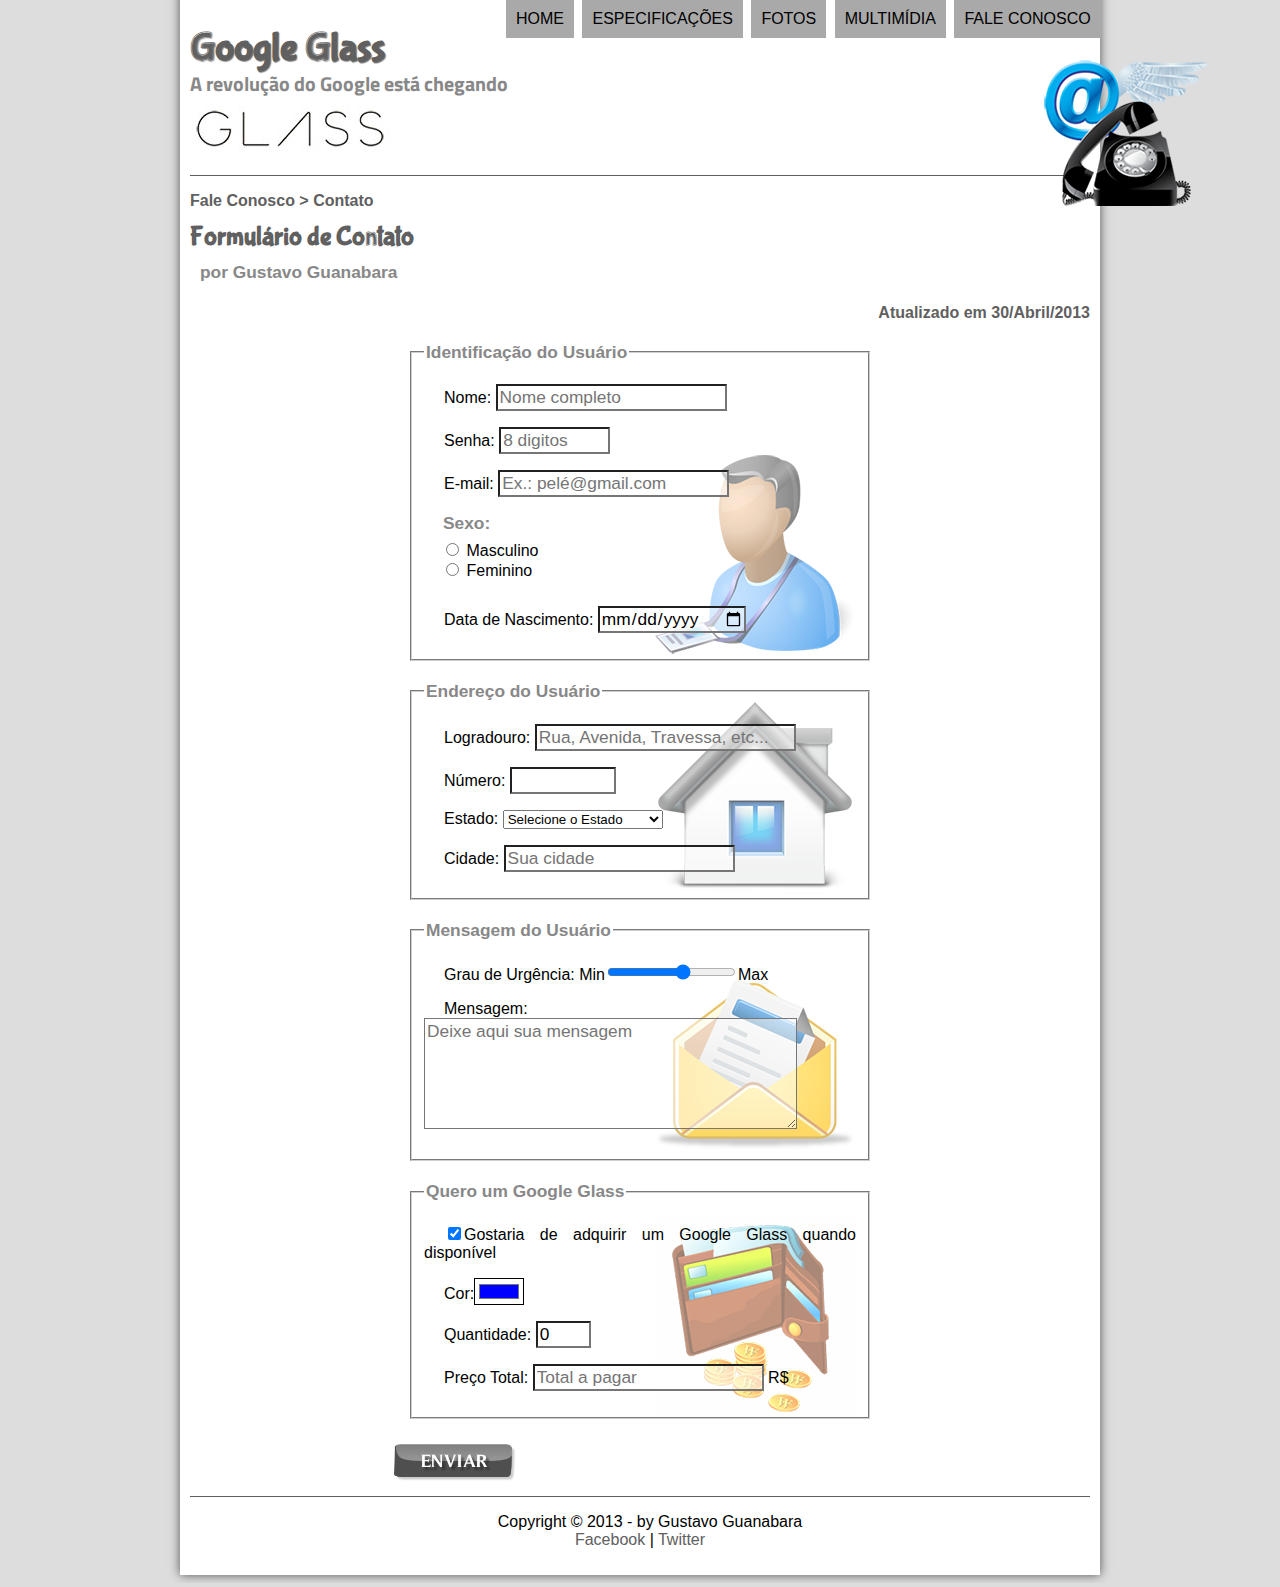
<file: projeto-glass-html5/fale-conosco.html>
<!DOCTYPE html>
<html lang="pt-br">

<head>
    <meta charset="UTF-8">
    <title>Tudo sobre google glass</title>
    <link rel="stylesheet" href="_css/estilo.css" />
    <link rel="stylesheet" href="_css/form.css" />
    <script lannguage='javascript' src="interavididade.js"></script>

    <script>
        function calc_total() {
            var qtd = parseInt(document.getElementById('cQtd').value)
            tot = qtd * 1500
            document.getElementById('cTot').value = tot
        }
    </script>
</head>

<body>
    <div id="interface">

        <header id="cabecalho">
            <hgroup id="tl1">
                <h1>Google Glass</h1>
                <h2>A revolução do Google está chegando</h2>
            </hgroup>

            <nav id="menu">
                <h1>Menu Principal</h1>
                <ul type="circle">
                    <li onmouseover="mudaFoto('_imagens/home.png')" onmouseout="mudaFoto('_imagens/contato.png')"> <a href="index.html">Home</a> </li>
                    <li onmouseover="mudaFoto('_imagens/especificacoes.png')" onmouseout="mudaFoto('_imagens/contato.png')"> <a href="specs.html">Especificações</a> </li>
                    <li onmouseover="mudaFoto('_imagens/fotos.png')" onmouseout="mudaFoto('_imagens/contato.png')"> <a href="fotos.html">Fotos</a> </li>
                    <li onmouseover="mudaFoto('_imagens/multimidia.png')" onmouseout="mudaFoto('_imagens/contato.png')"> <a href="multimidia.html">Multimídia</a> </li onmouseover="mudaFoto('_imagens/especificacoes.png')">
                    <li onmouseover="mudaFoto('_imagens/contato.png')" onmouseout="mudaFoto('_imagens/contato.png')"> <a href="fale-conosco.html">Fale conosco</a> </li onmouseover="mudaFoto('_imagens/especificacoes.png')">
                </ul>
            </nav>
            <img id="icone" src="_imagens/contato.png">
        </header>

        <section id="corpo-full">
            <article id="noticia-principal">
                <header id="cabecalho-artigo">
                    <hgroup>
                        <h3>Fale Conosco > Contato</h3>
                        <h1>Formulário de Contato</h1>
                        <h2>por Gustavo Guanabara</h2>
                        <h3 class="direita">Atualizado em 30/Abril/2013</h3>
                    </hgroup>
                </header>

                <form method="POST" id="fContato" action="mailto: nerenatan@gmail.com" oninput="calc_total()">
                    <fieldset id="usuario">
                        <legend>Identificação do Usuário</legend>
                        <p><label for="cNome">Nome:</label> <input type="text" name="tNome" id="cNome" size="20" maxlength="30" placeholder="Nome completo"> </p>
                        <p><label for="cSenha">Senha:</label> <input type="password" name="tSenha" id="cSenha" size="8" maxlength="8" placeholder="8 digitos"> </p>
                        <p><label for="cMail">E-mail:</label> <input type="email" name="tMail" id="cMail" size="20" maxlength="40" placeholder="Ex.: pelé@gmail.com"></p>
                        <fieldset id="sexo">
                            <legend>Sexo:</legend>
                            <input type="radio" name="tSexo" id="cMasc"> <label for="cMasc">Masculino</label> <br>
                            <input type="radio" name="tSexo" id="cFem"> <label for="cFem">Feminino</label>
                        </fieldset>
                        <p><label for="cNasc">Data de Nascimento:</label> <input type="date" name="tNasc" id="cNasc"> </p>
                    </fieldset>
                    <fieldset id="endereco">
                        <legend>Endereço do Usuário</legend>
                        <p><label for="cRua">Logradouro:</label> <input type="text" name="tRua" id="cRua" size="23" maxlength="80" placeholder="Rua, Avenida, Travessa, etc..."> </p>
                        <p><label for="cNum">Número:</label> <input type="number" name="tNum" id="cNum" min="0" max="999999"> </p>
                        <p><label for="cEst">Estado:</label>
                            <select name="tEst" id="cEst">  
                                <option value="0">Selecione o Estado</option>
                                <option value="DF">Distrito Federal</option>
                                <optgroup label="Norte">
                                    <option value="AM">Amazonas</option>
                                    <option value="RR">Roraima</option>
                                    <option value="AP">Amapá</option>
                                    <option value="PA">Pará</option>
                                    <option value="TO">Tocantins</option>
                                    <option value="RO">Rondônia</option>
                                    <option value="AC">Acre</option>
                                </optgroup>
                                <optgroup label="Nordeste">
                                    <option value="MA">Maranhão</option>
                                    <option value="PI">Piauí</option>
                                    <option value="CE">Ceará</option>
                                    <option value="RN">Rio Grande do Norte</option>
                                    <option value="PE">Pernambuco</option>
                                    <option value="PB">Paraíba</option>
                                    <option value="SE">Sergipe</option>
                                    <option value="AL">Alagoas</option>
                                    <option value="BA">Bahia</option>
                                </optgroup>
                                <optgroup label="Centro-Oeste">
                                    <option value="GO">Goiás</option>
                                    <option value="MS">Mato Grosso do Sul</option>
                                    <option value="MT">Mato Grosso</option>
                                </optgroup>
                                <optgroup label="Sudeste">
                                    <option value="SP">São Paulo</option>
                                    <option value="RJ">Rio de Janeiro</option>
                                    <option value="MG">Minas Gerais</option>
                                    <option value="ES">Espirito Santo</option>
                                </optgroup>
                                <optgroup label="Sul">
                                    <option value="PR">Paraná</option>
                                    <option value="RS">Rio Grande do Sul</option>
                                    <option value="SC">Santa Catarina</option>
                                </optgroup>
                            </select>
                        </p>
                        <p><label for="cCid">Cidade: <input type="text" name="tCid" id="cCid" size="20" maxlength="40" placeholder="Sua cidade" list="cidade"> </label></p>
                        <datalist id="cidade">
                            <option value="Rio de Janeiro"></option>
                            <option value="Nova Iguacu"></option>
                            <option value="Niteroi"></option>
                        </datalist>
                    </fieldset>
                    <fieldset id="mensagem">
                        <legend>Mensagem do Usuário</legend>
                        <p><label for="cUrg">Grau de Urgência: Min<input type="range" name="tUrg" id="cUrg" min="0" max="10" step="2">Max </label></p>
                        <p><label for="cMsg">Mensagem: 
                            <textarea name="tMsg" id="cMsg" cols="35" rows="5" placeholder="Deixe aqui sua mensagem"></textarea> 
                        </label></p>
                    </fieldset>
                    <fieldset id="pedido">
                        <legend>Quero um Google Glass</legend>
                        <p><input type="checkbox" name="tPed" id="cPed" checked><label for="cPed">Gostaria de adquirir um Google Glass quando disponível</label></p>
                        <p><label for="cCor">Cor:</label><input type="color" name="tCor" id="cCor" value="#0000ff"></p>
                        <p><label for="cQtd">Quantidade: <input type="number" name="tQtd" id="cQtd" min="0" max="5" value="0"> </label> </p>
                        <p><label for="cTot">Preço Total: <input type="text" name="tTot" id="cTot" placeholder="Total a pagar" readonly> </label> R$ </p>
                    </fieldset>
                    <input type="image" name="tEnviar" src="_imagens/botao-enviar.png">
                </form>
            </article>
        </section>



        <footer id="rodape">
            <p>Copyright &copy; 2013 - by Gustavo Guanabara<br/> <a href="https://www.youtube.com/user/MrNandomoura101" target="_blank">Facebook</a> |
                <a href="https://www.youtube.com/user/MrNandomoura101" target="_blank">Twitter</a></p>
        </footer>
    </div>
</body>

</html>
</file>
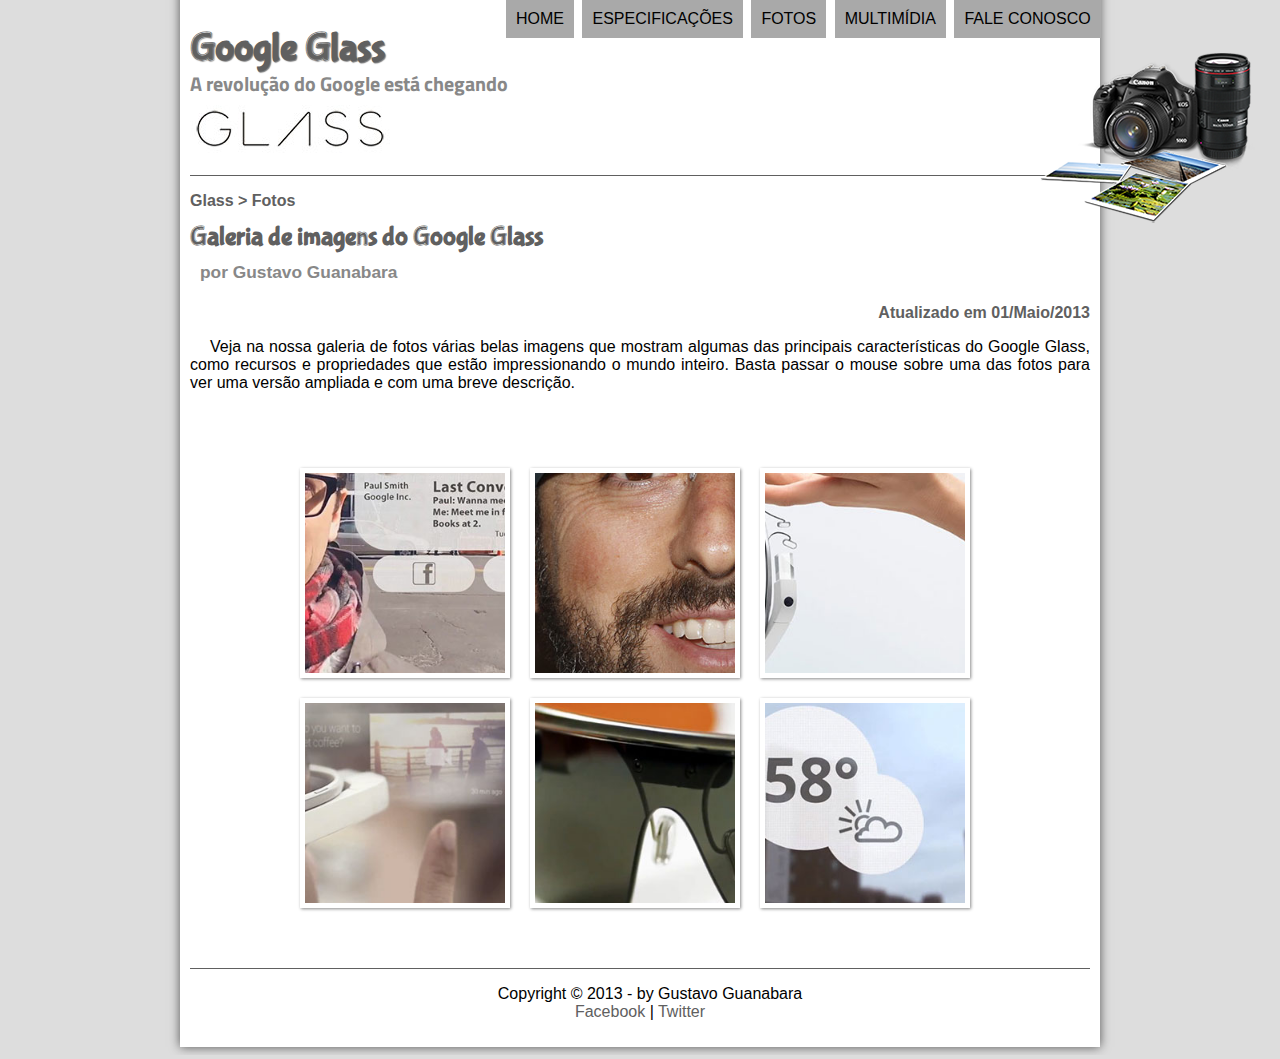
<file: projeto-glass-html5/fotos.html>
<!DOCTYPE html>
<html lang="pt-br">

<head>
    <meta charset="UTF-8">
    <title>Tudo sobre google glass</title>
    <link rel="stylesheet" href="_css/estilo.css" />
    <link rel="stylesheet" href="_css/fotos.css">
    <script lannguage='javascript' src="interavididade.js"></script>
</head>

<body>
    <div id="interface">

        <header id="cabecalho">
            <hgroup id="tl1">
                <h1>Google Glass</h1>
                <h2>A revolução do Google está chegando</h2>
            </hgroup>

            <nav id="menu">
                <h1>Menu Principal</h1>
                <ul type="circle">
                    <li onmouseover="mudaFoto('_imagens/home.png')" onmouseout="mudaFoto('_imagens/fotos.png')"> <a href="index.html">Home</a> </li>
                    <li onmouseover="mudaFoto('_imagens/especificacoes.png')" onmouseout="mudaFoto('_imagens/fotos.png')"> <a href="specs.html">Especificações</a> </li>
                    <li onmouseover="mudaFoto('_imagens/fotos.png')" onmouseout="mudaFoto('_imagens/fotos.png')"> <a href="fotos.html">Fotos</a> </li>
                    <li onmouseover="mudaFoto('_imagens/multimidia.png')" onmouseout="mudaFoto('_imagens/fotos.png')"> <a href="multimidia.html">Multimídia</a> </li onmouseover="mudaFoto('_imagens/especificacoes.png')">
                    <li onmouseover="mudaFoto('_imagens/contato.png')" onmouseout="mudaFoto('_imagens/fotos.png')"> <a href="fale-conosco.html">Fale conosco</a> </li onmouseover="mudaFoto('_imagens/especificacoes.png')">
                </ul>
            </nav>
            <img id="icone" src="_imagens/fotos.png">
        </header>

        <section id="corpo-full">
            <article id="noticia-principal">
                <header id="cabecalho-artigo">
                    <hgroup>
                        <h3>Glass > Fotos</h3>
                        <h1>Galeria de imagens do Google Glass</h1>
                        <h2>por Gustavo Guanabara</h2>
                        <h3 class="direita">Atualizado em 01/Maio/2013</h3>
                    </hgroup>
                </header>
            </article>
        </section>

        <p>Veja na nossa galeria de fotos várias belas imagens que mostram algumas das principais características do Google Glass, como recursos e propriedades que estão impressionando o mundo inteiro. Basta passar o mouse sobre uma das fotos para ver uma
            versão ampliada e com uma breve descrição.</p>
        <ul id="album-fotos">
            <li id="foto01"><span>Agenda e lembretes</span></li>
            <li id="foto02"><span>Sergey Brin usando o Glass</span> </li>
            <li id="foto03"><span>Leve e compacto</span> </li>
            <li id="foto04"><span>Sensação de uma tela de 50" </span></li>
            <li id="foto05"><span>Vários tipos de lente</span></li>
            <li id="foto06"><span>Informações importantes</span></li>
        </ul>


        <footer id="rodape">
            <p>Copyright &copy; 2013 - by Gustavo Guanabara<br/> <a href="https://www.youtube.com/user/MrNandomoura101" target="_blank">Facebook</a> |
                <a href="https://www.youtube.com/user/MrNandomoura101" target="_blank">Twitter</a></p>
        </footer>
    </div>
</body>

</html>
</file>
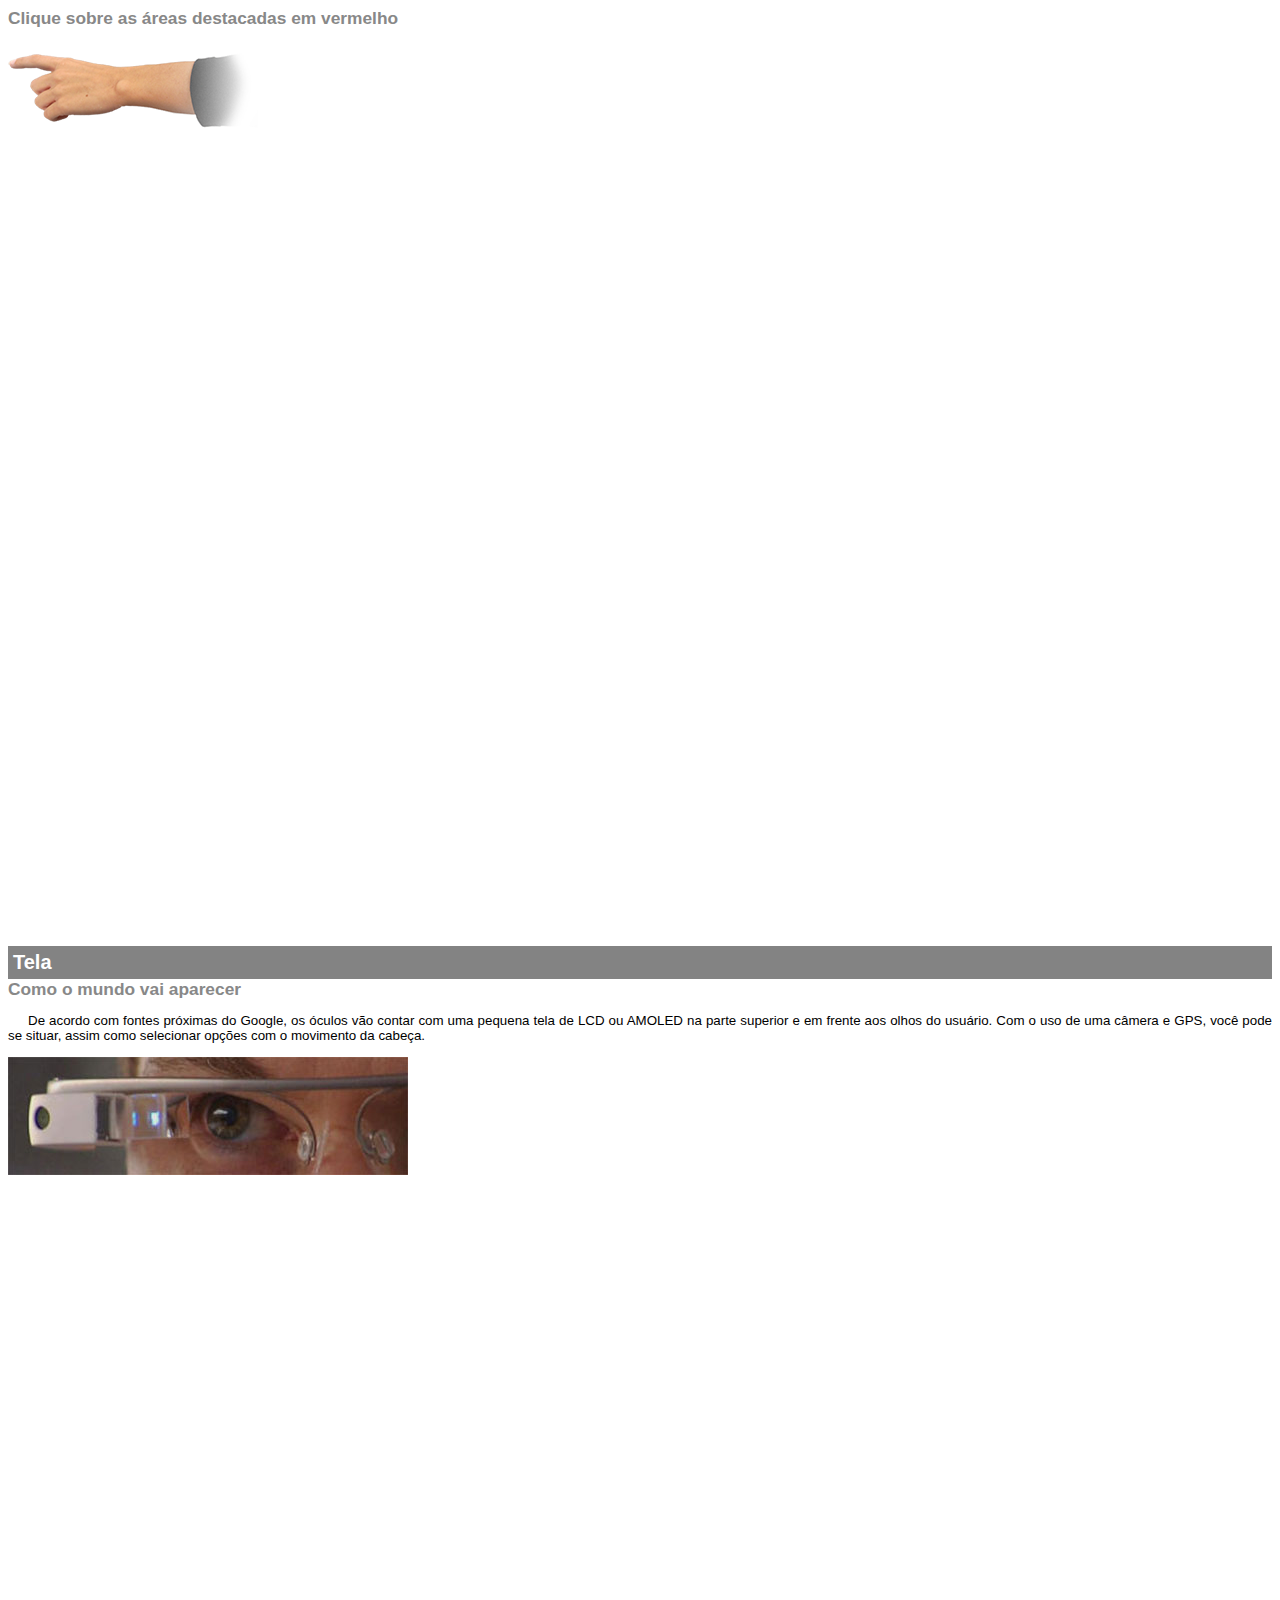
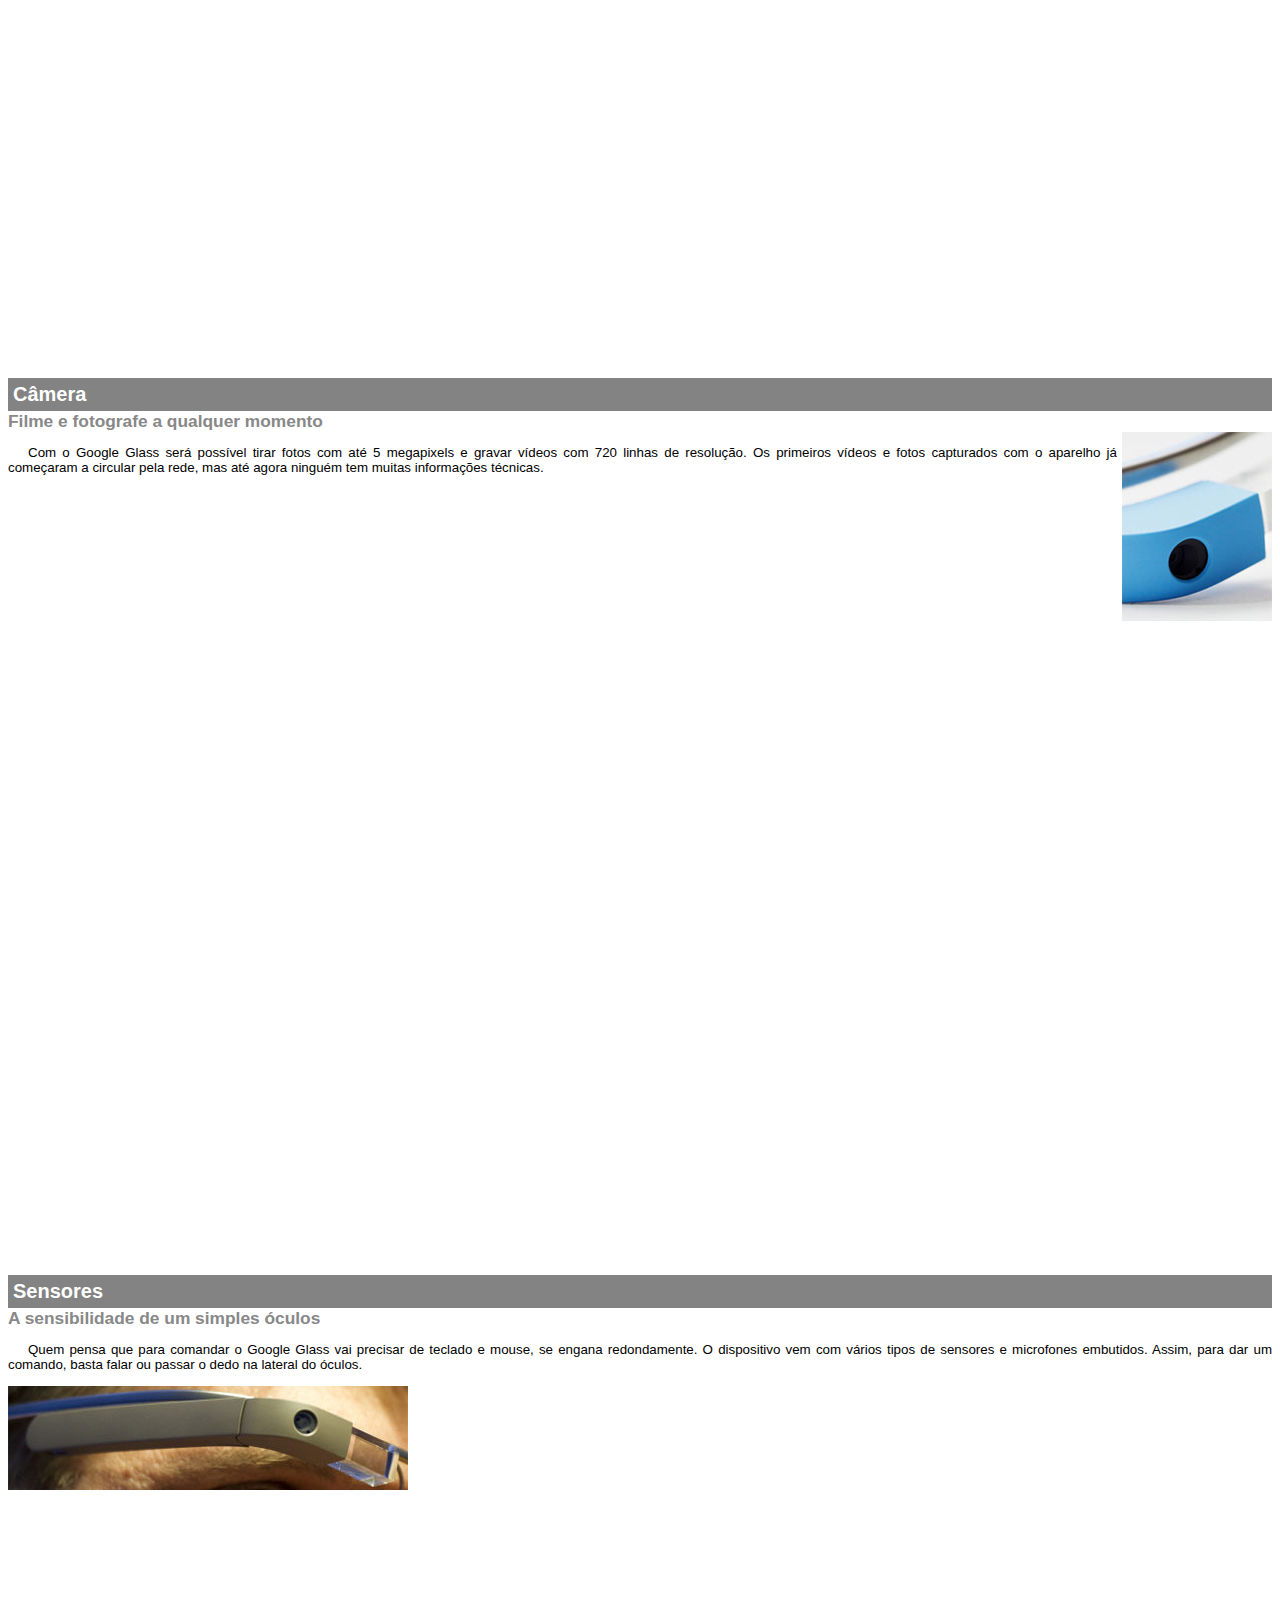
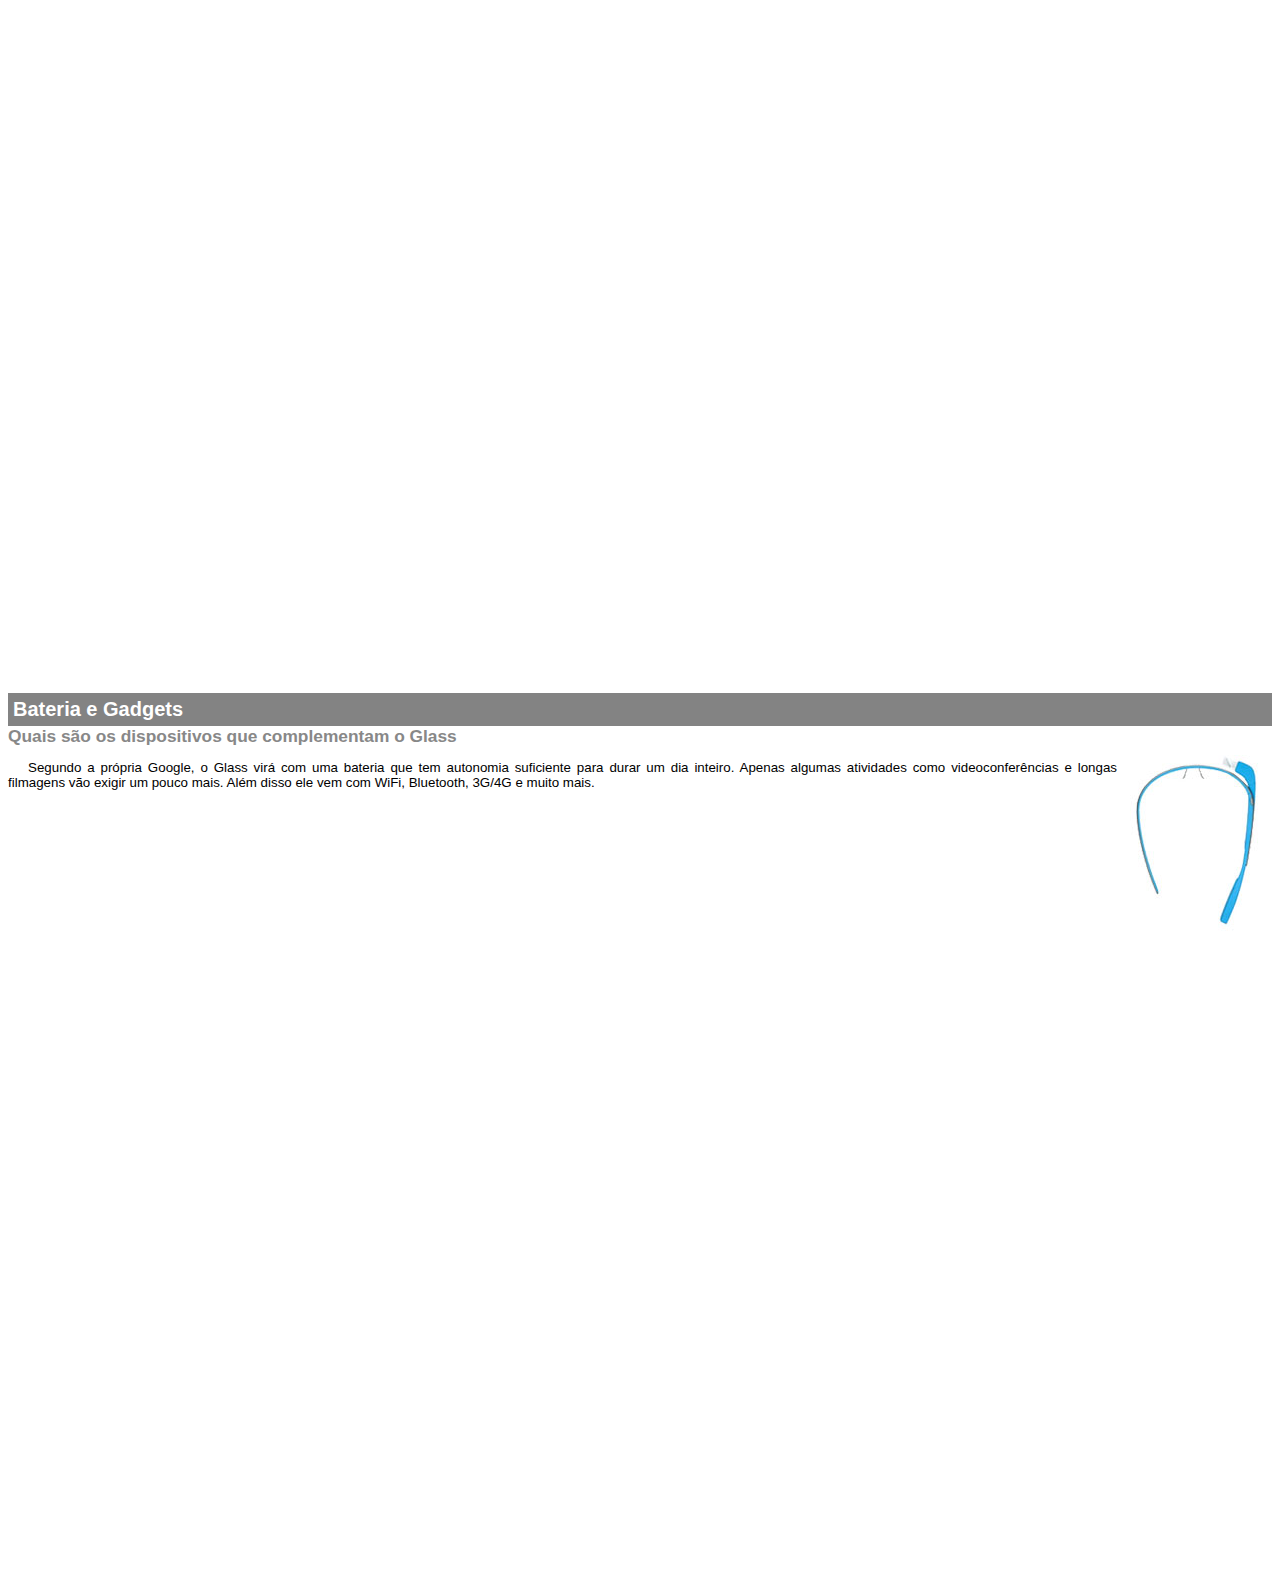
<file: projeto-glass-html5/google-glass.html>
<!DOCTYPE html>
<html lang="pt-BR">

<head>
    <meta charset="UTF-8">
    <meta name="viewport" content="width=device-width, initial-scale=1.0">
    <meta http-equiv="X-UA-Compatible" content="ie=edge">
    <title>Informações</title>

    <style>
        body {
            font-family: Arial, Helvetica, sans-serif;
            font-size: 10pt;
            overflow: hidden;
        }
        
        p {
            text-align: justify;
            text-indent: 20px;
        }
        
        article h1 {
            font-size: 15pt;
            color: white;
            background-color: rgba(0, 0, 0, 0.486);
            padding: 5px;
            margin: 0px;
        }
        
        article h2 {
            font-size: 13pt;
            color: #888888;
            margin: 0px;
        }
        
        article {
            margin-bottom: 800px;
        }
        
        img.img-dir {
            display: block;
            float: right;
            margin-left: 5px;
        }
    </style>
</head>

<body>
    <article id="topo">
        <header>
            <h2>Clique sobre as áreas destacadas em vermelho</h2>
        </header>
        <img src="_imagens/mao.png" alt="Mão apontando para a esquerda">
    </article>

    <article id="tela">
        <header>
            <h1>Tela</h1>
            <h2>Como o mundo vai aparecer</h2>
        </header>

        <p> De acordo com fontes próximas do Google, os óculos vão contar com uma pequena tela de LCD ou AMOLED na parte superior e em frente aos olhos do usuário. Com o uso de uma câmera e GPS, você pode se situar, assim como selecionar opções com o movimento
            da cabeça.</p>

        <img src="_imagens/det-tela.jpg" alt="Tela do Google Glass">
    </article>

    <article id="camera">
        <header>
            <h1>Câmera</h1>
            <h2>Filme e fotografe a qualquer momento</h2>
        </header>

        <img src="_imagens/det-camera.jpg" class="img-dir" alt="Câmera do Google Glass">
        <p>Com o Google Glass será possível tirar fotos com até 5 megapixels e gravar vídeos com 720 linhas de resolução. Os primeiros vídeos e fotos capturados com o aparelho já começaram a circular pela rede, mas até agora ninguém tem muitas informações
            técnicas.
        </p>
    </article>

    <article id="sensores">
        <header>
            <h1>Sensores</h1>
            <h2>A sensibilidade de um simples óculos</h2>
        </header>
        <p>Quem pensa que para comandar o Google Glass vai precisar de teclado e mouse, se engana redondamente. O dispositivo vem com vários tipos de sensores e microfones embutidos. Assim, para dar um comando, basta falar ou passar o dedo na lateral do
            óculos.
        </p>
        <img src="_imagens/det-touch.jpg" alt="Sensores do Google Glass">
    </article>

    <article id="gadgets">
        <header>
            <h1>Bateria e Gadgets</h1>
            <h2>Quais são os dispositivos que complementam o Glass</h2>
        </header>

        <img src="_imagens/det-bateria.jpg" class="img-dir" alt="Bateria e gadgets do Google Glass">
        <p>Segundo a própria Google, o Glass virá com uma bateria que tem autonomia suficiente para durar um dia inteiro. Apenas algumas atividades como videoconferências e longas filmagens vão exigir um pouco mais. Além disso ele vem com WiFi, Bluetooth,
            3G/4G e muito mais.</p>
    </article>

</body>

</html>
</file>
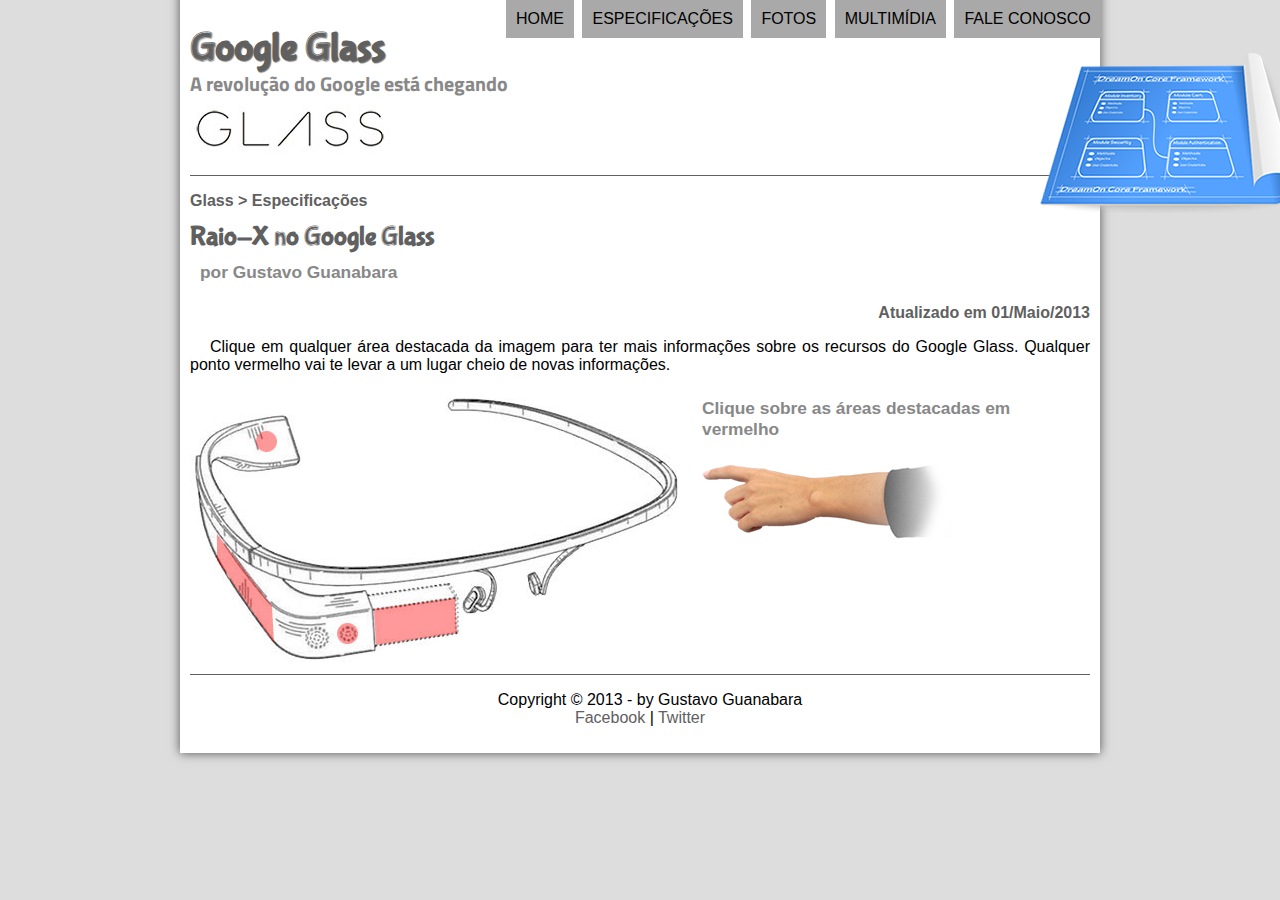
<file: projeto-glass-html5/specs.html>
<!DOCTYPE html>
<html lang="pt-br">

<head>
    <meta charset="UTF-8">
    <title>Tudo sobre google glass</title>
    <link rel="stylesheet" href="_css/estilo.css" />
    <script lannguage='javascript' src="interavididade.js"></script>
    <link rel="stylesheet" href="_css/specs.css">
</head>

<body>
    <div id="interface">

        <header id="cabecalho">
            <hgroup id="tl1">
                <h1>Google Glass</h1>
                <h2>A revolução do Google está chegando</h2>
            </hgroup>

            <nav id="menu">
                <h1>Menu Principal</h1>
                <ul type="circle">
                    <li onmouseover="mudaFoto('_imagens/home.png')" onmouseout="mudaFoto('_imagens/especificacoes.png')"> <a href="index.html">Home</a> </li>
                    <li onmouseover="mudaFoto('_imagens/especificacoes.png')" onmouseout="mudaFoto('_imagens/especificacoes.png')"> <a href="specs.html">Especificações</a> </li>
                    <li onmouseover="mudaFoto('_imagens/fotos.png')" onmouseout="mudaFoto('_imagens/especificacoes.png')"> <a href="fotos.html">Fotos</a> </li>
                    <li onmouseover="mudaFoto('_imagens/multimidia.png')" onmouseout="mudaFoto('_imagens/especificacoes.png')"> <a href="multimidia.html">Multimídia</a> </li onmouseover="mudaFoto('_imagens/especificacoes.png')">
                    <li onmouseover="mudaFoto('_imagens/contato.png')" onmouseout="mudaFoto('_imagens/especificacoes.png')"> <a href="fale-conosco.html">Fale conosco</a> </li onmouseover="mudaFoto('_imagens/especificacoes.png')">
                </ul>
            </nav>
            <img id="icone" src="_imagens/especificacoes.png">



        </header>

        <section id="corpo-full">
            <article id="noticia-principal">
                <header id="cabecalho-artigo">
                    <hgroup>
                        <h3>Glass > Especificações</h3>
                        <h1>Raio-X no Google Glass</h1>
                        <h2>por Gustavo Guanabara</h2>
                        <h3 class="direita">Atualizado em 01/Maio/2013</h3>
                    </hgroup>

                    <p>Clique em qualquer área destacada da imagem para ter mais informações sobre os recursos do Google Glass. Qualquer ponto vermelho vai te levar a um lugar cheio de novas informações.</p>
                    <section id="conteudo">
                        <img src="_imagens/glass-esquema-marcado.jpg" alt="Esquema interativo do Google Glass" usemap="#meumapa">
                        <map name="meumapa">
                            <area shape="rect" coords="182,212,265,254," href="google-glass.html#tela" target="janela">
                            <area shape="circle" coords="156,243,12" href="google-glass.html#camera" target="janela">
                            <area shape="circle" coords="76,50,12" href="google-glass.html#gadgets" target="janela">
                            <area shape="poly" coords="27,145,26,167,82,249,80,217" href="google-glass.html#sensores" target="janela">
                        </map>
                        <iframe src="google-glass.html" name="janela" id="frame-spec"></iframe>
                    </section>

                </header>
            </article>
        </section>

        <footer id="rodape">
            <p>Copyright &copy; 2013 - by Gustavo Guanabara<br/> <a href="https://www.youtube.com/user/MrNandomoura101" target="_blank">Facebook</a> |
                <a href="https://www.youtube.com/user/MrNandomoura101" target="_blank">Twitter</a></p>
        </footer>
    </div>
</body>

</html>
</file>
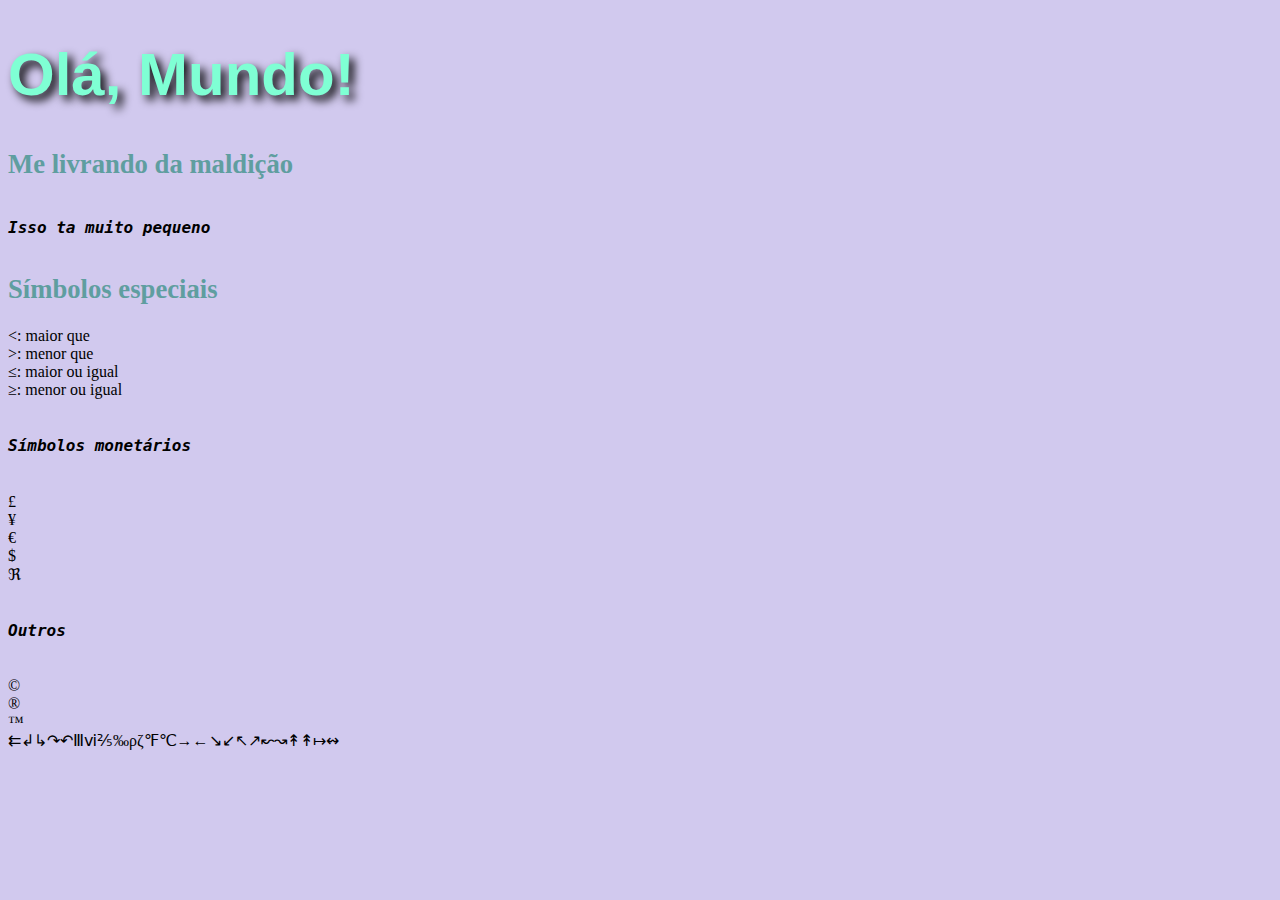
<file: Testes/teste.html>
<!DOCTYPE html >
<html lang="pt-br">
<head>
    <meta charset="UTF-8">
    <title>Me livrei ebaaa</title>
    <style>
        h1 {
            font-family: Arial, Helvetica, sans-serif;
            font-size: 45pt;
            color: aquamarine;
            text-shadow: 5px 5px 10px black;
        }
        h2{
            font-family: Georgia, 'Times New Roman', Times, serif;
            font-size: 20pt;
            color: cadetblue;
        }

        h6{
            font-style: italic;
            font-family: monospace;
            font-size: 12pt;
        }
        body{
            background-color: rgb(209, 201, 238);
        }
    </style>
</head>
<body>
    
    <h1>Olá, Mundo!</h1>
    <h2>Me livrando da maldição</h2>
    <h6>Isso ta muito pequeno</h6>

    <h2>Símbolos especiais</h2>
    <p>
        &lt;: maior que <br/>
        &gt;: menor que <br/>
        &le;: maior ou igual<br/>
        &ge;: menor ou igual<br/>

        <h6>Símbolos monetários</h6>
        &pound;<br>
        &yen;<br>
        &euro;<br>
        &dollar;<br>
        &real;

        <h6>Outros</h6>
        &copy; <br>
        &reg; <br>
        &trade; <br>

        ⇇↲↳↷↶Ⅲⅵ⅖‰ρζ℉℃→←↘↙↖↗↜↝↟↟↦↭
    
</body>

</html>
</file>
<file: projeto-glass-html5/_css/estilo.css>
@charset "UTF-8";
@import url('https://fonts.googleapis.com/css?family=Titillium+Web&display=swap');
@font-face {
    font-family: 'FontLogo';
    src: url("../_fonts/bubblegum-sans-regular.otf");
}

body {
    background-color: #dddddd;
    color: rgb(0, 0, 0);
    font-family: Arial, Helvetica, sans-serif;
}

div#interface {
    width: 900px;
    background-color: white;
    margin: -20px auto 0px auto;
    box-shadow: 0px 0px 10px rgba(0, 0, 0, 0.63);
    padding: 10px;
}

p {
    text-align: justify;
    text-indent: 20px;
}

a {
    color: #606060;
    text-decoration: none;
}

a:hover {
    text-decoration: underline;
}

img#icone {
    position: relative;
    left: 850px;
    bottom: 120px;
}


/*---------------------formatação de imagens com legendas-------------------------*/

figure.foto-legenda {
    /*criar bordinha com sombra*/
    border: 5px solid rgb(255, 255, 255);
    box-shadow: 1px 1px 4px black;
    position: relative;
}

figure.foto-legenda img {
    /*deixar imagem dentro da borda, aumentando e diminuindo ela*/
    width: 100%;
    height: 100%;
}

figure.foto-legenda figcaption {
    /*dar o efeito do quadrado preto translucido*/
    opacity: 0;
    /*esconder o quadrado preto pra ser vizualizado só qnd se passa o mouse por cima*/
    position: absolute;
    top: 0px;
    background-color: rgba(0, 0, 0, 0.397);
    color: white;
    width: 100%;
    height: 100%;
    padding: 10px;
    box-sizing: border-box;
    transition: opacity 0.5s;
}

figure.foto-legenda:hover figcaption {
    opacity: 1;
}


/*--------------------------formatado----------------------------------*/


/*-----------------------------formatação do menu----------------------------------*/

nav#menu {
    display: block;
    position: relative;
    left: 274px;
    bottom: 117px;
}

nav#menu ul {
    /*formatando tudo que é 'ul'*/
    list-style: none;
    text-transform: uppercase;
}


/*formatação dos itens do menu*/

nav#menu li {
    display: inline-block;
    background-color: darkgray;
    padding: 10px;
    /*espaço dentro do objeto(background)*/
    margin: 2px;
    /*espaço fora do objeto*/
}

nav#menu ul :hover {
    /*O que acontece qunado eu passar o mouse por cima*/
    background-color: #606060;
    transition: background-color 1s;
}

nav#menu h1 {
    display: none;
    /*esconder esse título*/
}

nav#menu a {
    color: black;
    text-decoration: none;
}

nav#menu li :hover {
    color: white;
    text-decoration: underline;
}


/*---------------------------formatado----------------------------------*/


/*----------------------------------Separando as partes do nosso site-----------------------------------------*/

header#cabecalho {
    border-bottom: 1px #606060 solid;
    height: 150px;
    background: url('../_imagens/glass-logo-peq.jpg') no-repeat 0px 80px;
}

header#cabecalho h1 {
    font-family: 'FontLogo', sans-serif;
    font-size: 30pt;
    color: #606060;
    text-shadow: 1px 1px 1px rgba(0, 0, 0, 0.527);
    padding: 0px;
    bottom: 60px;
}

header#cabecalho h2 {
    font-family: 'Titillium Web', sans-serif;
    font-size: 15pt;
    color: #888888;
    padding: 0px;
    margin-top: -30px;
}

section#corpo {
    display: block;
    /*↗ a parte do corpo será separada em um bloquinho*/
    width: 500px;
    /*↗largura do bloquinho*/
    float: left;
    /*↗ ele flutuará para esquerda; obs: esse comando só funciona qnd tem 'display: block'*/
    border-right: 1px solid #606060;
    /*↗ cria uma linha para separar o corpo da parte lateral*/
    padding-right: 15px;
}

aside#lateral {
    display: block;
    /*↗ a parte lateral será separada em outro bloquinho*/
    width: 350px;
    float: right;
    /*↗ ele flutuará para direita*/
    background-color: #dddddd;
    padding: 10px;
    margin-top: 10px;
    box-shadow: 2px 2px 2px rgba(0, 0, 0, 0.493);
}

footer#rodape {
    clear: both;
    /*↗ esse conteúdo será mostrado fora dessas duas divisões anteriores*/
    border-top: 1px solid #606060;
}

footer#rodape p {
    text-align: center;
}


/*--------------------------------------------separado---------------------------------------------*/


/*---------------------------formatando tabela---------------------------------------*/

table#tabelaspec {
    border: 1px solid #606060;
    border-spacing: 0px;
    /*↗espaçamento entre a linha externa e a interna (0 = nenhum)*/
    margin-left: auto;
    margin-right: auto;
    /*centralizar tudo*/
}

table#tabelaspec td {
    border: 1px solid #606060;
    padding: 10px;
    text-align: center;
    vertical-align: middle;
}

table#tabelaspec td.ce {
    color: #ffffff;
    background-color: #606060;
    vertical-align: top;
    /*a classe sobrepõe o q foi definido pela tag principal*/
    font-weight: bold;
    text-align: right;
}

table#tabelaspec td.cd {
    background-color: #cecece;
    text-align: left;
}

table#tabelaspec caption {
    color: #888888;
    font-size: 14pt;
    font-weight: bolder;
}

table#tabelaspec caption span {
    display: block;
    float: right;
    color: black;
    font-size: 8pt;
    margin-top: 10px;
}


/*------------------------------------formatada------------------------------------*/


/*------------------Formatando o article(a section inteira) que é a unica notícia------------------*/

article#noticia-principal h2 {
    /*formatando titulos de lá*/
    font-size: 16pt;
    color: #888888;
    background-color: #dddddd;
    padding: 5px 0px 5px 10px;
    margin: 10px 0px 10px 0px;
}

header#cabecalho-artigo h1 {
    font-family: 'FontLogo', sans-serif;
    font-size: 20pt;
    color: #606060;
    margin-bottom: -5px;
    margin-top: -5px;
}

header#cabecalho-artigo h2 {
    font-size: 13pt;
    color: #888888;
    background-color: white;
}

header#cabecalho-artigo h3 {
    font-size: 12pt;
    color: #606060
}

header#cabecalho-artigo h3.direita {
    text-align: right;
}


/*------------------------------------------------formatado-------------------------------------------------*/


/*----------------------------------------formatando títulos do aside--------------------------------------*/

aside#lateral h1 {
    font-family: 'FontLogo', sans-serif;
    font-size: 20pt;
    color: #606060;
    margin-top: 0px;
}

aside#lateral h2 {
    background-color: #606060;
    font-size: 13pt;
    color: white;
    padding: 5px;
}
</file>
<file: projeto-glass-html5/_css/form.css>
@charset "UTF-8";
form {
    width: 500px;
    margin: auto;
}

input,
textarea {
    font-family: sans-serif;
    font-weight: normal;
    font-size: 13pt;
    background-color: rgba(255, 255, 255, 0.5);
}

input:hover,
textarea:hover {
    background-color: #dddddd;
}

legend {
    color: #888888;
    font-weight: bold;
    font-size: 13pt;
    font-family: sans-serif;
}

fieldset {
    border-color: #cecece;
    margin: 20px;
}

fieldset#sexo {
    border: none;
    width: 150px;
    margin: 5px;
}

fieldset#usuario {
    background: url("../_imagens/icone-contato.png") no-repeat 95% 95%;
    /*95%lateral e 95%vertical, para assim ele ficar no canto inferior direito*/
}

fieldset#endereco {
    background: url("../_imagens/icone-endereco.png") no-repeat 95% 95%;
}

fieldset#mensagem {
    background: url("../_imagens/icone-mensagem.png") no-repeat 95% 95%;
}

fieldset#pedido {
    background: url("../_imagens/icone-pagamento.png") no-repeat 95% 95%;
}
</file>
<file: projeto-glass-html5/_css/fotos.css>
@charset "UTF-8";

/*-----------------configurar o ul em geral para ficar bem separado(pra dar espaço na hora de crescer)---------------------------*/

ul#album-fotos {
    width: 700px;
    margin: 0 auto;
    padding: 50px;
    overflow: hidden;
    list-style: none;
}


/*-----------------configurar o ul em geral para ficar bem separado---------------------------*/


/*----------------configurar o li em geral para eles ficarem separados em caixinhas----------------------*/

ul#album-fotos li {
    float: left;
    /*um flutua à esquerda do outro*/
    width: 200px;
    height: 200px;
    /*deixar eles separadinhos*/
    margin: 10px;
    border: 5px solid white;
    /*cria uma bordinha branca bonitinha*/
    background-color: white;
    box-shadow: 1px 1px 3px rgba(0, 0, 0, 0.459);
    transition: all 0.3s ease-in;
    /*all: aplica em todos li; 0.3s: tempo que ocorre a animação; easy-in: nome do efeito da animação*/
}


/*----------------configurar o li em geral para eles ficarem separados em caixinhas----------------------*/


/*-------------configurar cada li para ter o fundo de uma imagem (lista separada no html)-----------------*/

ul#album-fotos li#foto01 {
    background: url('../_imagens/galeria-01.jpg') no-repeat;
    background-position: 50% 50%;
    /*posicionar ele 50% na lateral e 50% na vertical (meio da imagem)*/
    /*Ela está no meio pq o zoom vai partir do meio*/
    background-size: 400px 400px;
    background-color: white;
}

ul#album-fotos li#foto02 {
    background: url('../_imagens/galeria-02.jpg') no-repeat;
    background-position: 50% 50%;
    background-size: 400px 400px;
    background-color: white;
}

ul#album-fotos li#foto03 {
    background: url('../_imagens/galeria-03.jpg') no-repeat;
    background-position: 50% 50%;
    background-size: 400px 400px;
    background-color: white;
}

ul#album-fotos li#foto04 {
    background: url('../_imagens/galeria-04.jpg') no-repeat;
    background-position: 50% 50%;
    background-size: 400px 400px;
    background-color: white;
}

ul#album-fotos li#foto05 {
    background: url('../_imagens/galeria-05.jpg') no-repeat;
    background-position: 50% 50%;
    background-size: 400px 400px;
    background-color: white;
}

ul#album-fotos li#foto06 {
    background: url('../_imagens/galeria-06.jpg') no-repeat;
    background-position: 50% 50%;
    background-size: 400px 400px;
    background-color: white;
}


/*-------------configurar cada li para ter o fundo de uma imagem (lista separada no html)-----------------*/


/*-------------------configurando a legenda das fotos e a escondendo temporariamente------------------*/

ul#album-fotos li span {
    opacity: 0;
    /*por enquanto ela vai estar invisivel. Assim q o usuário passar o mouse ela vai ficar visivel*/
    color: white;
    text-shadow: 1px 1px 1px black;
    background-color: rgba(0, 0, 0, 0.329);
    font-size: 9pt;
    line-height: 370px;
    /*↑ isso vai fazer com que a legenda desça*/
    padding: 5px;
}

ul#album-fotos li:hover span {
    /*quando o usuário passar o mouse em cima do li, o span aparece*/
    opacity: 1;
}


/*-------------------configurando a legenda das fotos e a escondendo temporariamente------------------*/


/*----------configurando o zoom das imagens que vai dar qnd o usuário passar o mouse por cima---------*/

ul#album-fotos li#foto01:hover {
    background-position: 0px 0px;
    background-size: 200px 200px;
    /*redimensionar imagens pro tamanho original (sem zoom)*/
}

ul#album-fotos li#foto02:hover {
    background-position: 0px 0px;
    background-size: 200px 200px;
    /*redimensionar imagens pro tamanho original (sem zoom)*/
}

ul#album-fotos li#foto03:hover {
    background-position: 0px 0px;
    background-size: 200px 200px;
    /*redimensionar imagens pro tamanho original (sem zoom)*/
}

ul#album-fotos li#foto04:hover {
    background-position: 0px 0px;
    background-size: 200px 200px;
    /*redimensionar imagens pro tamanho original (sem zoom)*/
}

ul#album-fotos li#foto05:hover {
    background-position: 0px 0px;
    background-size: 200px 200px;
    /*redimensionar imagens pro tamanho original (sem zoom)*/
}

ul#album-fotos li#foto06:hover {
    background-position: 0px 0px;
    background-size: 200px 200px;
    /*redimensionar imagens pro tamanho original (sem zoom)*/
}

ul#album-fotos li:hover {
    transform: scale(1.5);
    /*responsavel pelo redimensionamento do li(deixar ele grande)*/
    /*-webkit-transition: all 0.3s ease-in; lá no ul#album-fotos li*/
    /*all:*/
}
</file>
<file: projeto-glass-html5/_css/specs.css>
@charset "UTF-8";
section#conteudo {
    width: 1000px;
    margin: auto;
}

iframe#frame-spec {
    width: 400px;
    height: 280px;
    border: none;
}
</file>
